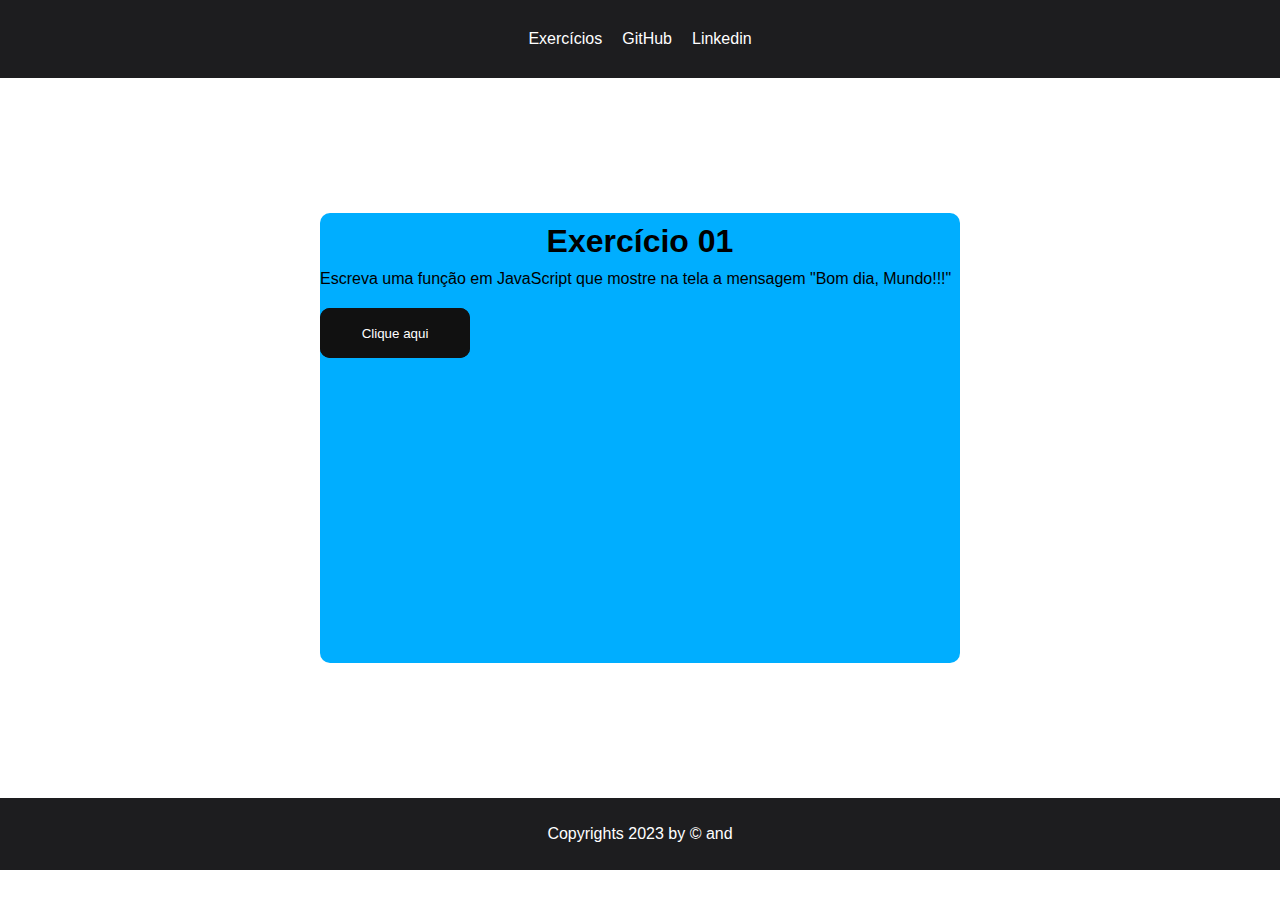
<file: Exercício 01/index.html>
<!DOCTYPE html>
<html lang="en">

<head>
    <meta charset="UTF-8">
    <meta http-equiv="X-UA-Compatible" content="IE=edge">
    <meta name="viewport" content="width=device-width, initial-scale=1.0">
    <title>Exercício 01</title>
    <script src="js/ex01.js" defer></script>
    <link rel="stylesheet" href="css/style.css">
    <link rel="shortcut icon" href="/img/faviconJS.png" type="image/x-icon">
</head>

<body>
    <header>
        <nav>
            <ul>
                <li>Exercícios</li>
                <li> <a href="https://github.com/luvsscorpius" target="_blank"> GitHub </a></li>
                <li> <a href="https://www.linkedin.com/in/andersonvitor1801/" target="_blank"> Linkedin </a></li>
            </ul>
        </nav>
    </header>
    <div id="content">
        <h1>Exercício 01</h1>
        <p>Escreva uma função em JavaScript que mostre na tela a mensagem "Bom dia, Mundo!!!"</p>
        <button onclick="mostrarNaTela()" id="btn">Clique aqui</button>
        <div id="res"></div>
    </div>
    <footer>
        <p>Copyrights 2023 by &#169; <a href="https://www.linkedin.com/in/andersonvitor1801/" target="_blank">and</a>
        </p>
    </footer>
</body>

</html>
</file>
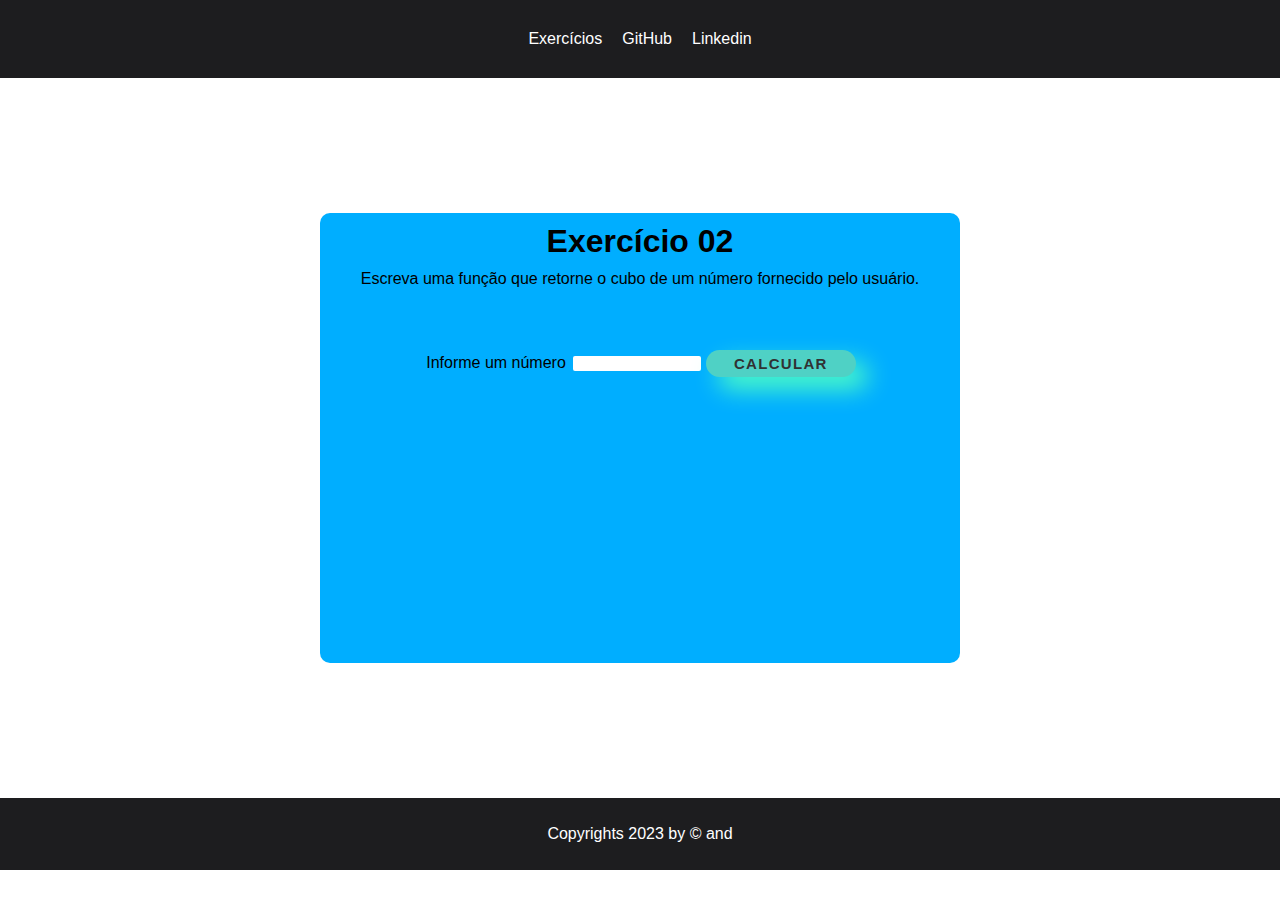
<file: Exercício 02/index.html>
<!DOCTYPE html>
<html lang="en">

<head>
    <meta charset="UTF-8">
    <meta http-equiv="X-UA-Compatible" content="IE=edge">
    <meta name="viewport" content="width=device-width, initial-scale=1.0">
    <title>Exercício 02</title>
    <script src="js/ex02.js" defer></script>
    <link rel="stylesheet" href="css/style.css">
    <link rel="shortcut icon" href="../img/faviconJS.png" type="image/x-icon">
</head>

<body>
    <header>
        <nav>
            <ul>
                <li>Exercícios</li>
                <li> <a href="https://github.com/luvsscorpius" target="_blank"> GitHub </a></li>
                <li> <a href="https://www.linkedin.com/in/andersonvitor1801/" target="_blank"> Linkedin </a></li>
            </ul>
        </nav>
    </header>
    <div id="content">
        <h1>Exercício 02</h1>
        <p>Escreva uma função que retorne o cubo de um número fornecido pelo usuário.</p>
        <div id="content-input">
            <label>Informe um número</label>
            <input type="number" id="numero"></br><br>
            <button type="submit" onclick="calcularCubo()" id="btn">Calcular</button>
        </div>
        <div id="res"></div>
    </div>
    <footer>
        <p>Copyrights 2023 by &#169; <a href="https://www.linkedin.com/in/andersonvitor1801/" target="_blank">and</a>
        </p>
    </footer>
</body>

</html>
</file>
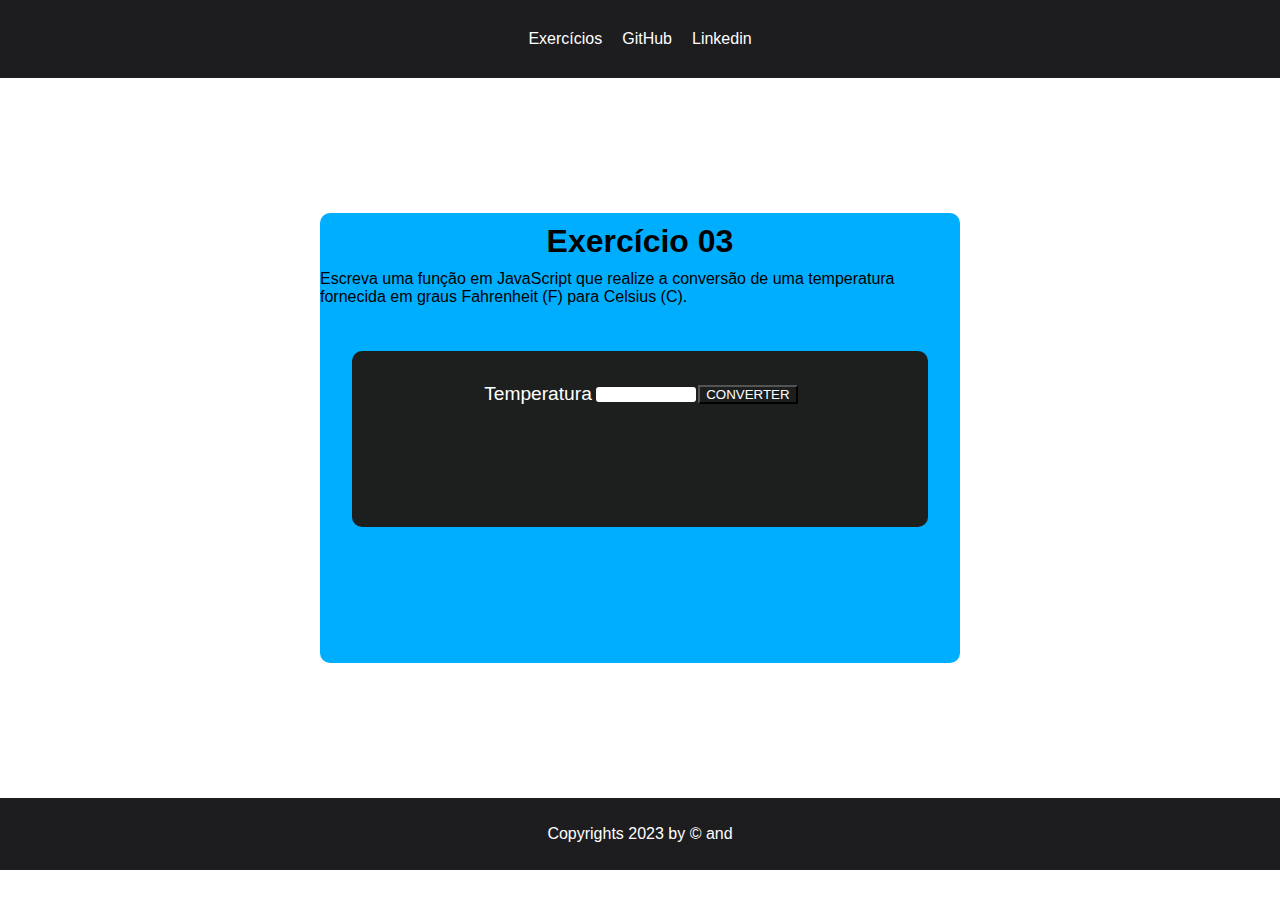
<file: Exercício 03/index.html>
<!DOCTYPE html>
<html lang="pt-br">

<head>
    <meta charset="UTF-8">
    <meta http-equiv="X-UA-Compatible" content="IE=edge">
    <meta name="viewport" content="width=device-width, initial-scale=1.0">
    <title>Exercício 03</title>
    <script src="js/ex03.js" defer></script>
    <link rel="stylesheet" href="css/style.css">
    <link rel="shortcut icon" href="../img/faviconJS.png" type="image/x-icon">
</head>

<body>
    <header>
        <nav>
            <ul>
                <li>Exercícios</li>
                <li> <a href="https://github.com/luvsscorpius" target="_blank"> GitHub </a></li>
                <li> <a href="https://www.linkedin.com/in/andersonvitor1801/" target="_blank"> Linkedin </a></li>
            </ul>
        </nav>
    </header>
    <div id="content">
        <h1>Exercício 03</h1>
        <p>Escreva uma função em JavaScript que realize a conversão de uma temperatura fornecida em graus Fahrenheit (F)
            para Celsius (C).</p>
        <div id="content-items">
            <div id="content-input">
                <label>Temperatura</label>
                <input type="number" id="numero">
                <button type="submit" id="btn">Converter</button>
            </div>
            <div id="res"></div>
        </div>
    </div>
    <footer>
        <p>Copyrights 2023 by &#169; <a href="https://www.linkedin.com/in/andersonvitor1801/" target="_blank">and</a>
        </p>
    </footer>
</body>

</html>
</file>
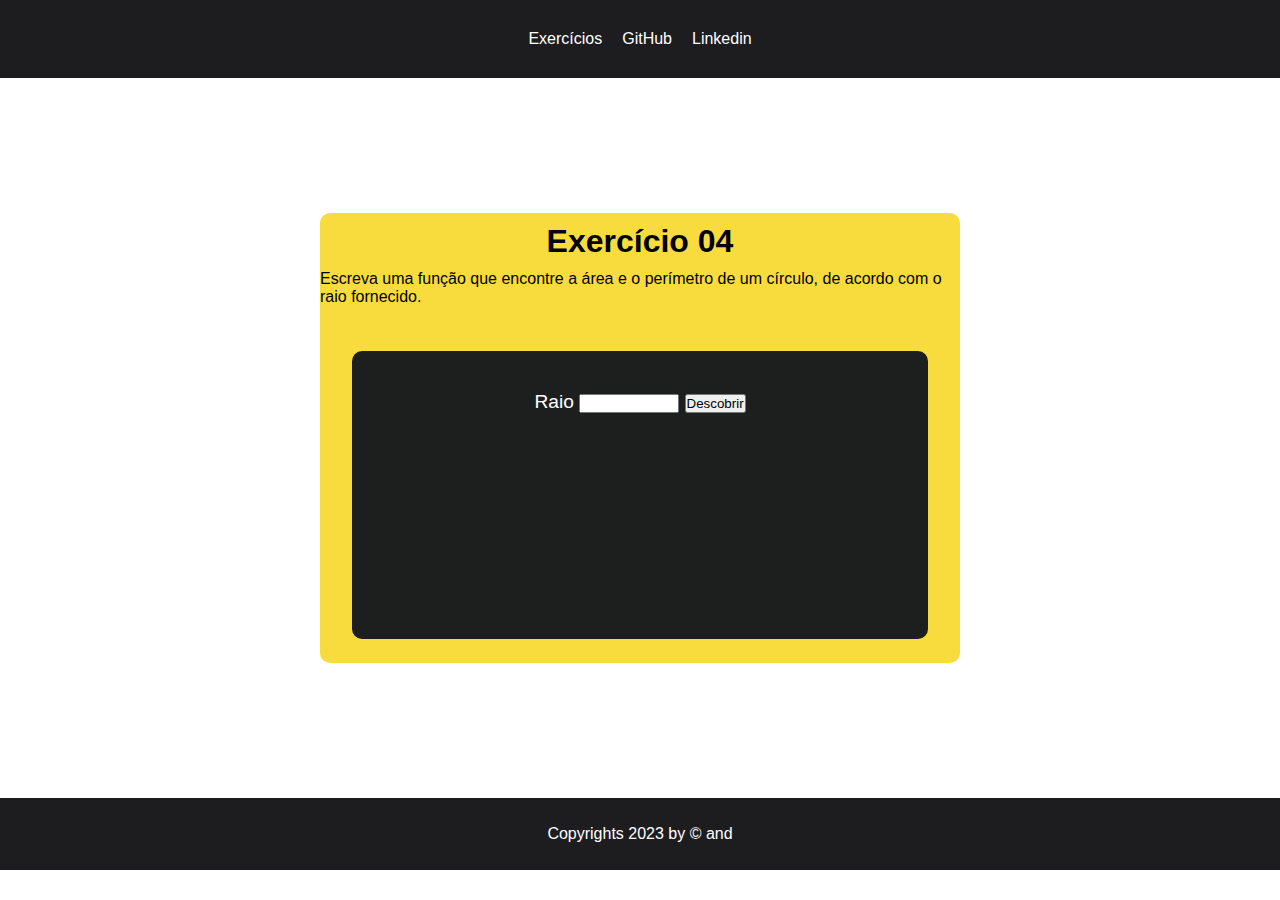
<file: Exercício 04/index.html>
<!DOCTYPE html>
<html lang="en">

<head>
    <meta charset="UTF-8">
    <meta http-equiv="X-UA-Compatible" content="IE=edge">
    <meta name="viewport" content="width=device-width, initial-scale=1.0">
    <title>Exercício 01</title>
    <script src="js/ex04.js" defer></script>
    <link rel="stylesheet" href="css/style.css">
    <link rel="shortcut icon" href="../img/faviconJS.png" type="image/x-icon">
</head>

<body>
    <header>
        <nav>
            <ul>
                <li>Exercícios</li>
                <li> <a href="https://github.com/luvsscorpius" target="_blank"> GitHub </a></li>
                <li> <a href="https://www.linkedin.com/in/andersonvitor1801/" target="_blank"> Linkedin </a></li>
            </ul>
        </nav>
    </header>
    <div id="content">
        <h1>Exercício 04</h1>
        <p>Escreva uma função que encontre a área e o perímetro de um círculo, de acordo com o raio fornecido.</p>
        <div id="content-item">
            <div id="content-input">
                <label>Raio</label>
                <input type="number" id="numero">
                <button type="submit" id="btn" onclick="raio()">Descobrir</button>
            </div>
            <div id="res"></div>
        </div>
    </div>
    <footer>
        <p>Copyrights 2023 by &#169; <a href="https://www.linkedin.com/in/andersonvitor1801/" target="_blank">and</a></p>
    </footer>
</body>

</html>
</file>
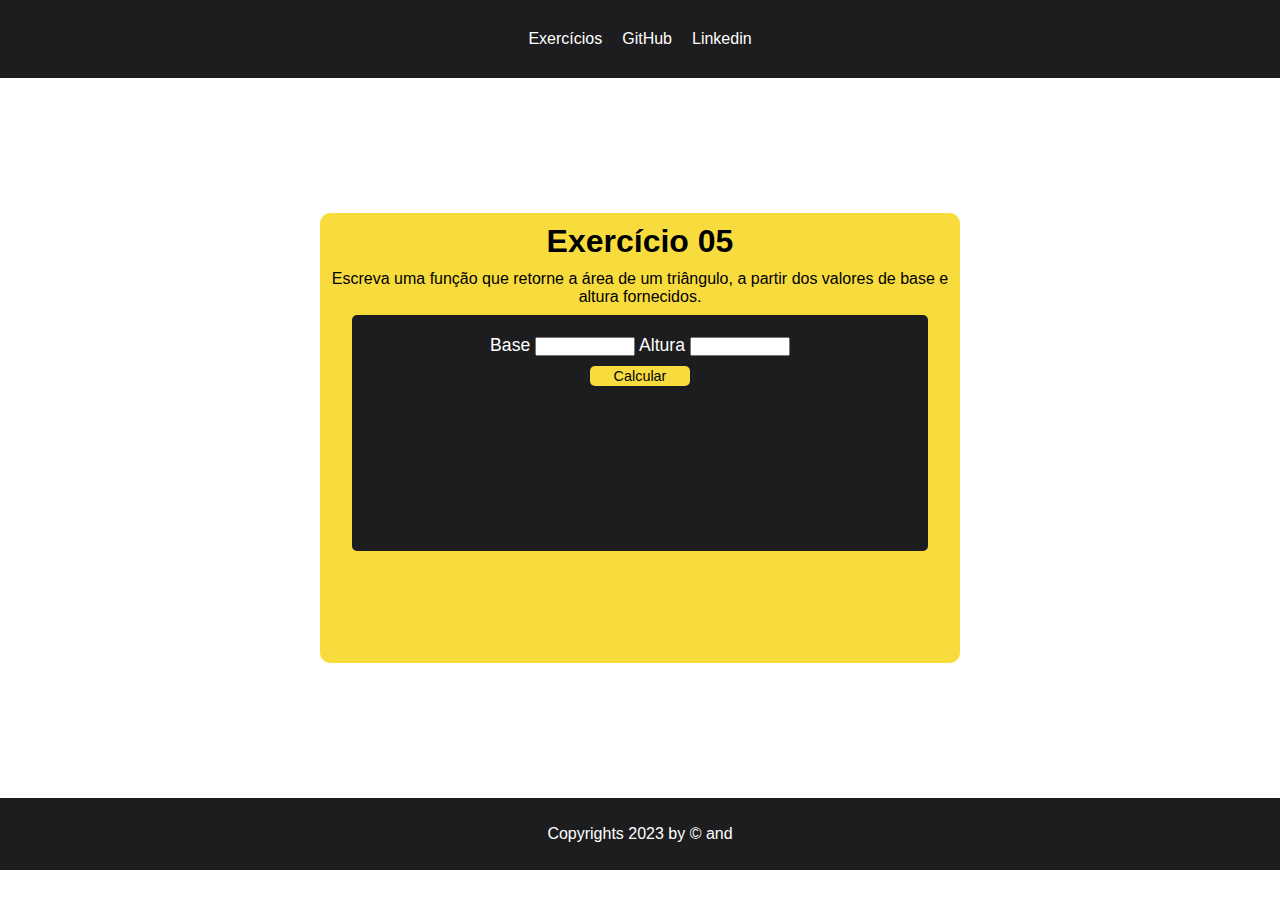
<file: Exercício 05/index.html>
<!DOCTYPE html>
<html lang="pt-br">

<head>
    <meta charset="UTF-8">
    <meta http-equiv="X-UA-Compatible" content="IE=edge">
    <meta name="viewport" content="width=device-width, initial-scale=1.0">
    <title>Exercício 05</title>
    <script src="js/ex05.js" defer></script>
    <link rel="stylesheet" href="css/style.css">
    <link rel="shortcut icon" href="../img/faviconJS.png" type="image/x-icon">
</head>

<body>
    <header>
        <nav>
            <ul>
                <li>Exercícios</li>
                <li> <a href="https://github.com/luvsscorpius" target="_blank"> GitHub </a></li>
                <li> <a href="https://www.linkedin.com/in/andersonvitor1801/" target="_blank"> Linkedin </a></li>
            </ul>
        </nav>
    </header>
    <div id="content">
        <h1>Exercício 05</h1>
        <p>Escreva uma função que retorne a área de um triângulo, a partir dos valores de base e altura fornecidos.</p>
        <div id="content-items">
            <div id="content-input">
                <label for="base">Base</label>
                <input type="number" name="base" id="base">
                <label for="altura">Altura</label>
                <input type="number" name="altura" id="altura"><br />
                <button type="submit" id="calcular">Calcular</button>
            </div>
            <div id="res"></div>
        </div>
    </div>
    <footer>
        <p>Copyrights 2023 by &#169; <a href="https://www.linkedin.com/in/andersonvitor1801/" target="_blank">and</a>
        </p>
    </footer>
</body>

</html>
</file>
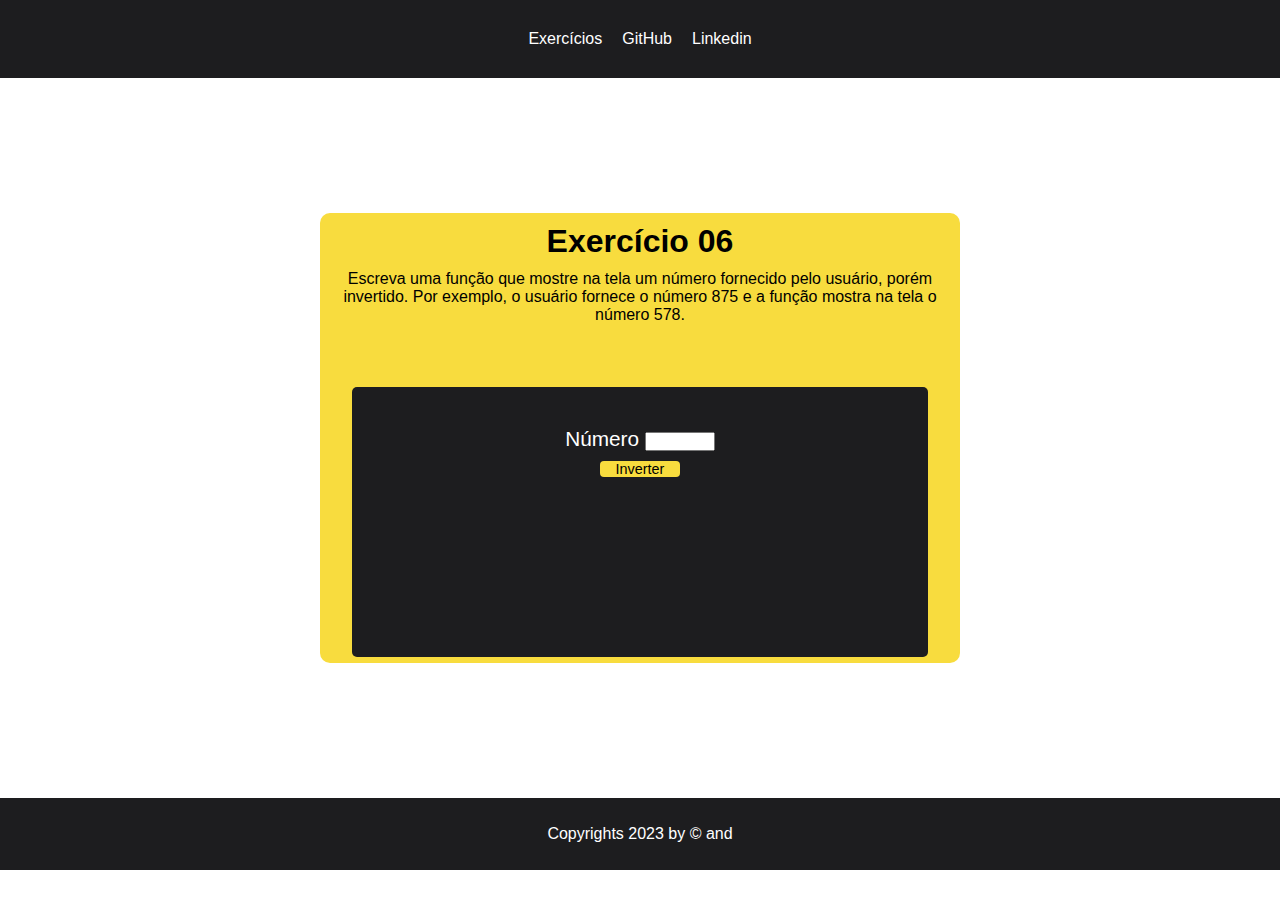
<file: Exercício 06/index.html>
<!DOCTYPE html>
<html lang="pt-br">

<head>
    <meta charset="UTF-8">
    <meta http-equiv="X-UA-Compatible" content="IE=edge">
    <meta name="viewport" content="width=device-width, initial-scale=1.0">
    <title>Exercício 06</title>
    <script src="js/ex06.js" defer></script>
    <link rel="stylesheet" href="css/style.css">
    <link rel="shortcut icon" href="../img/faviconJS.png" type="image/x-icon">
</head>

<body>
    <header>
        <nav>
            <ul>
                <li>Exercícios</li>
                <li> <a href="https://github.com/luvsscorpius" target="_blank"> GitHub </a></li>
                <li> <a href="https://www.linkedin.com/in/andersonvitor1801/" target="_blank"> Linkedin </a></li>
            </ul>
        </nav>
    </header>
    <div id="content">
        <h1>Exercício 06</h1>
        <p>Escreva uma função que mostre na tela um número fornecido pelo usuário, porém invertido. Por exemplo, o
            usuário fornece o número 875 e a função mostra na tela o número 578.</p>
        <div id="content-items">
            <div id="content-input">
                <label for="num">Número</label>
                <input type="number" name="num" id="num"><br/>
                <button type="submit" id="btn">Inverter</button>
            </div>
            <div id="res"></div>
        </div>
    </div>
    <footer>
        <p>Copyrights 2023 by &#169; <a href="https://www.linkedin.com/in/andersonvitor1801/" target="_blank">and</a>
        </p>
    </footer>
</body>

</html>
</file>
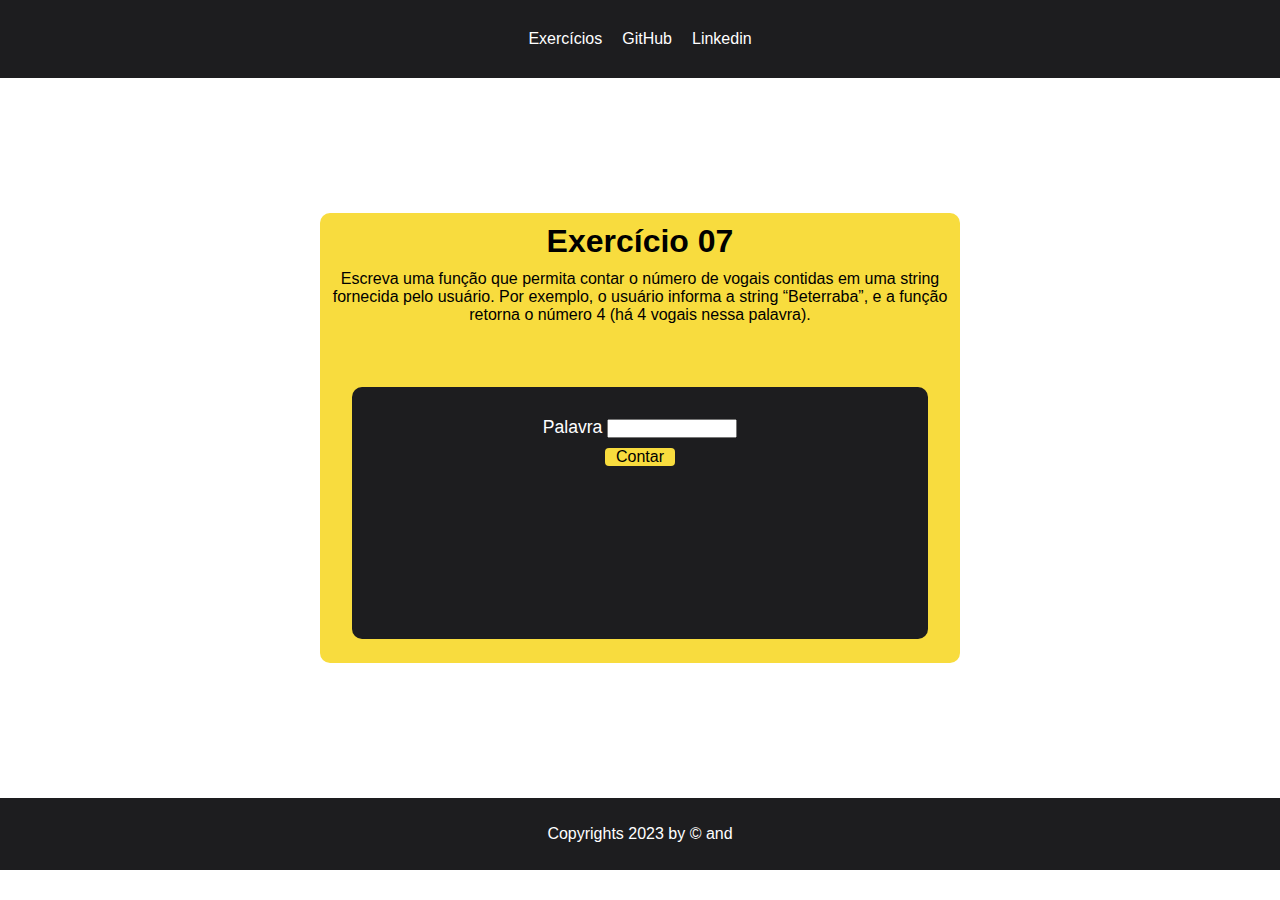
<file: Exercício 07/index.html>
<!DOCTYPE html>
<html lang="en">

<head>
    <meta charset="UTF-8">
    <meta http-equiv="X-UA-Compatible" content="IE=edge">
    <meta name="viewport" content="width=device-width, initial-scale=1.0">
    <title>Exercício 07</title>
    <script src="js/ex07.js" defer></script>
    <link rel="stylesheet" href="css/style.css">
    <link rel="shortcut icon" href="../img/faviconJS.png" type="image/x-icon">
</head>

<body>
    <header>
        <nav>
            <ul>
                <li>Exercícios</li>
                <li> <a href="https://github.com/luvsscorpius" target="_blank"> GitHub </a></li>
                <li> <a href="https://www.linkedin.com/in/andersonvitor1801/" target="_blank"> Linkedin </a></li>
            </ul>
        </nav>
    </header>
    <div id="content">
        <h1>Exercício 07</h1>
        <p>Escreva uma função que permita contar o número de vogais contidas em uma string fornecida pelo usuário. Por exemplo, o usuário informa a string “Beterraba”, e a função retorna o número 4 (há 4 vogais nessa palavra).</p>
        <div id="content-items">
            <div id="content-input">
                <label for="entrada">Palavra</label>
                <input type="text" name="entrada" id="entrada"><br/>
                <button type="submit" id="btn">Contar</button>
            </div>
            <div id="res"></div>
        </div>
    </div>
    <footer>
        <p>Copyrights 2023 by &#169; <a href="https://www.linkedin.com/in/andersonvitor1801/" target="_blank">and</a>
        </p>
    </footer>
</body>

</html>
</file>
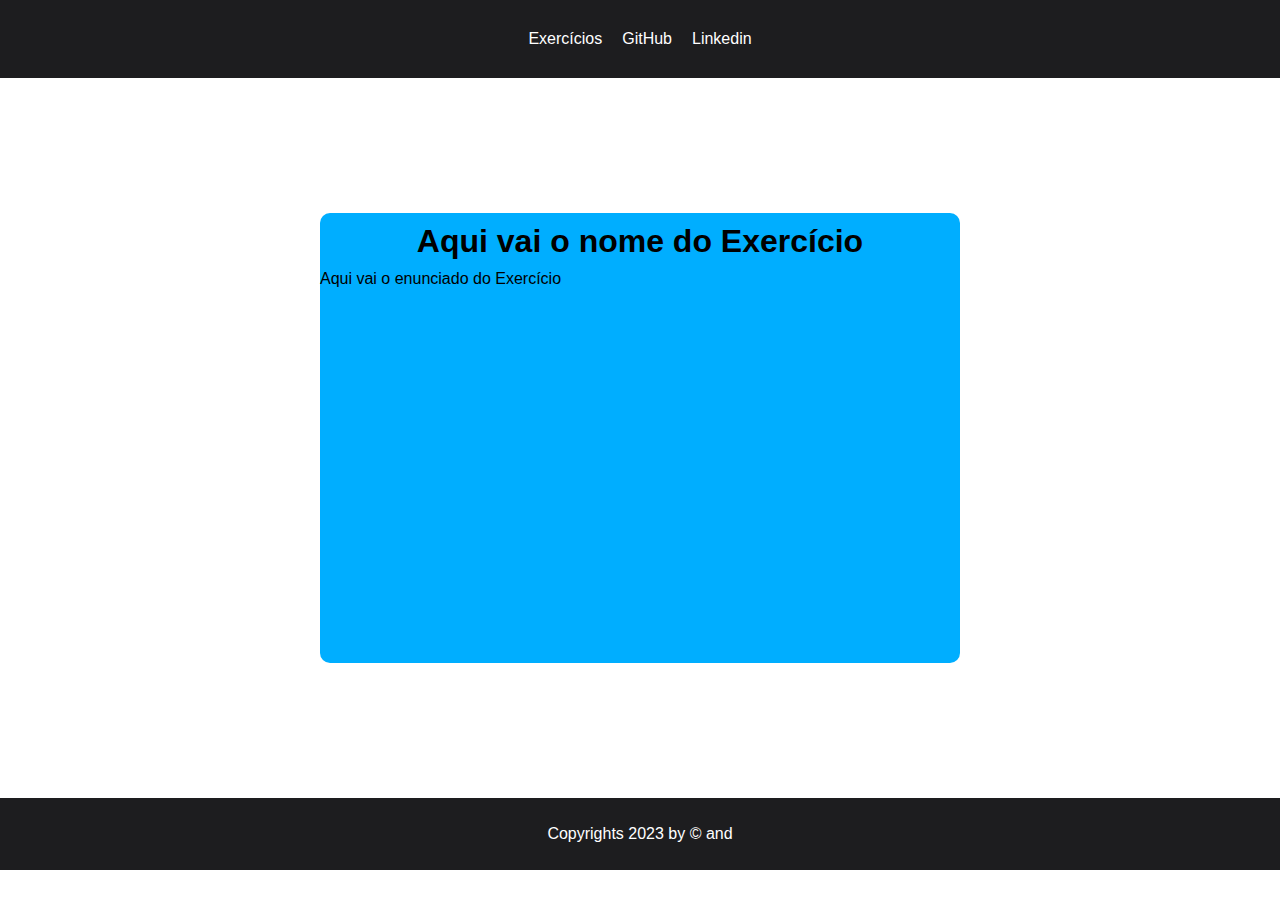
<file: Modelo/index.html>
<!DOCTYPE html>
<html lang="en">

<head>
    <meta charset="UTF-8">
    <meta http-equiv="X-UA-Compatible" content="IE=edge">
    <meta name="viewport" content="width=device-width, initial-scale=1.0">
    <title>Exercício 01</title>
    <script src="js/ex01.js" defer></script>
    <link rel="stylesheet" href="css/style.css">
</head>

<body>
    <header>
        <nav>
            <ul>
                <li>Exercícios</li>
                <li> <a href="https://github.com/luvsscorpius" target="_blank"> GitHub </a></li>
                <li> <a href="https://www.linkedin.com/in/andersonvitor1801/" target="_blank"> Linkedin </a></li>
            </ul>
        </nav>
    </header>
    <div id="content">
        <h1>Aqui vai o nome do Exercício</h1>
        <p>Aqui vai o enunciado do Exercício</p>
        <div id="res"></div>
    </div>
    <footer>
        <p>Copyrights 2023 by &#169; <a href="https://www.linkedin.com/in/andersonvitor1801/" target="_blank">and</a>
        </p>
    </footer>
</body>

</html>
</file>
<file: Exercício 01/css/style.css>
* {
    margin: 0;
    padding: 0;
    box-sizing: border-box;
    font-family: Verdana, Geneva, Tahoma, sans-serif;
    text-decoration: none;
    list-style: none;
}

a {
    color: #fff;
}

/* Header */

header {
    background-color: #1d1d1f;
    padding: 20px;
}

nav ul {
    display: flex;
    justify-content: center;
    color: #fff;
}

nav ul li {
    padding: 10px;
}

nav ul li:hover {
    opacity: 0.85;
    cursor: pointer;
}

/* Content */

#content {
    background-color: rgb(0, 174, 255);
    width: 50vw;
    height: 50vh;
    margin: 15vh auto;
    border-radius: 10px;
}

#content h1 {
    display: flex;
    justify-content: center;
    padding: 10px;
}

#content p {
    display: flex;
}

/* Button */

#btn {
    width: 150px;
    height: 50px;
    margin-top: 20px;
    border: none;
    outline: none;
    color: #fff;
    background: #111;
    cursor: pointer;
    position: relative;
    z-index: 0;
    border-radius: 10px;
}

#btn:before {
    content: '';
    background: linear-gradient(45deg, #ff0000, #ff7300, #fffb00, #48ff00, #00ffd5, #002bff, #7a00ff, #ff00c8, #ff0000);
    position: absolute;
    top: -2px;
    left: -2px;
    background-size: 400%;
    z-index: -1;
    filter: blur(5px);
    width: calc(100% + 4px);
    height: calc(100% + 4px);
    animation: glowing 20px linear infinite;
    opacity: 0;
    transition: opacity .3s ease-in-out;
    border-radius: 10px;
}

#btn:active {
    color: #000;
}

#btn:active:after {
    background: transparent;
}

#btn:hover:before {
    opacity: 1;
}

#btn:after {
    z-index: -1;
    content: '';
    position: absolute;
    width: 100%;
    height: 100%;
    background: #111;
    left: 0;
    top: 0;
    border-radius: 10px;
}

@keyframes glowing {
    0% {
        background-position: 0 0;
    }

    50% {
        background-position: 400% 0;
    }

    100% {
        background-position: 0 0;
    }
}

/* Div resultado */

#res {
    margin: 5vh auto;
    width: 40vw;
    height: 10vh;
    border-radius: 10px;
    text-align: center;
}

/* footer */

footer {
    background-color: #1d1d1f;
    color: #fff;
    height: 8vh;
    display: flex;
    align-items: center;
    justify-content: center;
}
</file>
<file: Exercício 02/css/style.css>
* {
    margin: 0;
    padding: 0;
    box-sizing: border-box;
    font-family: Verdana, Geneva, Tahoma, sans-serif;
    text-decoration: none;
    list-style: none;
}

a {
    color: #fff;
}

/* Header */

header {
    background-color: #1d1d1f;
    padding: 20px;
}

nav ul {
    display: flex;
    justify-content: center;
    color: #fff;
}

nav ul li {
    padding: 10px;
}

nav ul li:hover {
    opacity: 0.85;
    cursor: pointer;
}

/* Content */

#content {
    background-color: rgb(0, 174, 255);
    width: 50vw;
    height: 50vh;
    margin: 15vh auto;
    border-radius: 10px;
}

#content h1 {
    display: flex;
    justify-content: center;
    padding: 10px;
}

#content p {
    display: flex;
    margin-bottom: 30px;
    display: flex;
    align-items: center;
    justify-content: center;
}

#content-input {
    display: flex;
    align-items: center;
    justify-content: center;
    height: 10vh;
}

#content label {
    padding: 2px;
}

#content input {
    width: 10vw;
    text-align: center;
    outline: none;
    border-radius: 2px;
    border: transparent;
    margin: 5px;
}

/* Button */

#btn {
    min-width: 150px;
    font-size: 15px;
    text-transform: uppercase;
    letter-spacing: 1.3px;
    font-weight: 700;
    color: #313133;
    background: #4fd1c5;
    border: none;
    border-radius: 1000px;
    box-shadow: 12px 12px 24px rgba(79, 289, 197, 1);
    transition: all 0.3 ease-in-out 0s;
    cursor: pointer;
    outline: none;
    position: relative;
    padding: 5px;
}

#btn:hover {
    background-color: #4bbdaf;
}

/* Div resultado */

#res {
    margin: 5vh auto;
    width: 40vw;
    height: 10vh;
    border-radius: 10px;
    text-align: center;
}

/* footer */

footer {
    background-color: #1d1d1f;
    color: #fff;
    height: 8vh;
    display: flex;
    align-items: center;
    justify-content: center;
}
</file>
<file: Exercício 03/css/style.css>
* {
    margin: 0;
    padding: 0;
    box-sizing: border-box;
    font-family: Verdana, Geneva, Tahoma, sans-serif;
    text-decoration: none;
    list-style: none;
}

a {
    color: #fff;
}

/* Header */

header {
    background-color: #1d1d1f;
    padding: 20px;
}

nav ul {
    display: flex;
    justify-content: center;
    color: #fff;
}

nav ul li {
    padding: 10px;
}

nav ul li:hover {
    opacity: 0.85;
    cursor: pointer;
}

/* Content */

#content {
    background-color: rgb(0, 174, 255);
    width: 50vw;
    height: 50vh;
    margin: 15vh auto;
    border-radius: 10px;
}

#content h1 {
    display: flex;
    justify-content: center;
    padding: 10px;
}

#content p {
    display: flex;
}

#content-items {
    background-color: #1d1f1f;
    width: 45vw;
    margin: 5vh auto;
    border-radius: 10px;
    color: #fff;
    display: flex;
    flex-direction: column;
    justify-content: center;
    align-items: center;
}

#content-input {
    display: flex;
    align-items: center;
    justify-content: center;
    margin: 30px 0;
}

#content label {
    padding: 2px;
    font-size: 1.2rem;
}

#content input {
    margin: 2px;
    text-align: center;
    width: 100px;
    border-radius: 3px;
    border: none;
    outline: none;
}

/* Button */

#btn {
    background: #1d1f1f;
    color: #fff;
    text-transform: uppercase;
    width: 100px;
    text-align: center;
    transition: all .5s ease;
}

#btn:hover {
    opacity: 0.7;
    color: #fff;
    cursor: pointer;
}

/* Div resultado */

#res {
    margin: 5vh auto;
    width: 40vw;
    display: flex;
    align-items: center;
    justify-content: center;
    border-radius: 10px;
    text-align: center;
}

/* footer */

footer {
    background-color: #1d1d1f;
    color: #fff;
    height: 8vh;
    display: flex;
    align-items: center;
    justify-content: center;
}
</file>
<file: Exercício 04/css/style.css>
* {
    margin: 0;
    padding: 0;
    box-sizing: border-box;
    font-family: Verdana, Geneva, Tahoma, sans-serif;
    text-decoration: none;
    list-style: none;
}

a {
    color: #fff;
}

/* Header */

header {
    background-color: #1d1d1f;
    padding: 20px;
}

nav ul {
    display: flex;
    justify-content: center;
    color: #fff;
}

nav ul li {
    padding: 10px;
}

nav ul li:hover {
    opacity: 0.85;
    cursor: pointer;
}

/* Content */

#content {
    background-color: #F8DC3E;
    width: 50vw;
    height: 50vh;
    margin: 15vh auto;
    border-radius: 10px;
}

#content h1 {
    display: flex;
    justify-content: center;
    padding: 10px;
}

#content p {
    display: flex;
}

#content-item {
    background-color: #1d1f1f;
    width: 45vw;
    height: 32vh;
    margin: 5vh auto;
    border-radius: 10px;
    color: #fff;
    display: flex;
    flex-direction: column;
    justify-content: center;
    align-items: center;
}

#content-input {
    margin: 40px;
    font-size: 1.2rem;
}

#content-input input {
    width: 100px;
    text-align: center;
}

/* button */

#btn {
    cursor: pointer;
}

/* Div resultado */

#res {
    margin: auto;
    width: 40vw;
    height: 10vh;
    border-radius: 10px;
    text-align: center;
}

/* footer */

footer {
    background-color: #1d1d1f;
    color: #fff;
    height: 8vh;
    display: flex;
    align-items: center;
    justify-content: center;
}
</file>
<file: Exercício 05/css/style.css>
* {
    margin: 0;
    padding: 0;
    box-sizing: border-box;
    font-family: Verdana, Geneva, Tahoma, sans-serif;
    text-decoration: none;
    list-style: none;
}

a {
    color: #fff;
}

/* Header */

header {
    background-color: #1d1d1f;
    padding: 20px;
}

nav ul {
    display: flex;
    justify-content: center;
    color: #fff;
}

nav ul li {
    padding: 10px;
}

nav ul li:hover {
    opacity: 0.85;
    cursor: pointer;
}

/* Content */

#content {
    background-color: #F8DC3E;
    width: 50vw;
    height: 50vh;
    margin: 15vh auto;
    border-radius: 10px;
}

#content h1 {
    display: flex;
    justify-content: center;
    padding: 10px;
}

#content p {
    display: flex;
    text-align: center;
}

#content-items {
    background-color: #1d1d1f;
    width: 45vw;
    margin: 1vh auto;
    border-radius: 5px;
    text-align: center;
    color: #fff;
}

#content-input {
    padding: 20px;
    font-weight: 400;
    font-size: 1.1rem;
}

#content-input input {
    width: 100px;
    text-align: center;
}

#calcular {
    background-color: #F8DC3E;
    width: 100px;
    font-size: 0.9rem;
    margin: 10px;
    border-radius: 5px;
    transition: all .5s;
    border: #F8DC3E;
    height: 20px;
}

#calcular:hover {
    cursor: pointer;
    opacity: 0.85;
}

/* Div resultado */

#res {
    margin: 5vh auto;
    width: 40vw;
    height: 10vh;
    border-radius: 10px;
    text-align: center;
}

/* footer */

footer {
    background-color: #1d1d1f;
    color: #fff;
    height: 8vh;
    display: flex;
    align-items: center;
    justify-content: center;
}
</file>
<file: Exercício 06/css/style.css>
* {
    margin: 0;
    padding: 0;
    box-sizing: border-box;
    font-family: Verdana, Geneva, Tahoma, sans-serif;
    text-decoration: none;
    list-style: none;
}

a {
    color: #fff;
}

/* Header */

header {
    background-color: #1d1d1f;
    padding: 20px;
}

nav ul {
    display: flex;
    justify-content: center;
    color: #fff;
}

nav ul li {
    padding: 10px;
}

nav ul li:hover {
    opacity: 0.85;
    cursor: pointer;
}

/* Content */

#content {
    background-color: #F8DC3E;
    width: 50vw;
    height: 50vh;
    margin: 15vh auto;
    border-radius: 10px;
}

#content h1 {
    display: flex;
    justify-content: center;
    padding: 10px;
}

#content p {
    display: flex;
    text-align: center;
}

#content-items {
    background-color: #1d1d1f;
    width: 45vw;
    height: 30vh;
    margin: 7vh auto;
    text-align: center;
    color: #fff;
    border-radius: 5px;
}

#content-input {
    font-size: 1.3rem;
    font-weight: 400;
    padding: 40px;
}

#content-input input {
    width: 70px;
    text-align: center;
}

#btn {
    background-color: #F8DC3E;
    width: 80px;
    border: #F8DC3E;
    border-radius: 4px;
    font-size: 0.90rem;
    transition: all .5s;
    margin: 10px;
}

#btn:hover {
    opacity: 0.85;
    cursor: pointer;
}

/* Div resultado */

#res {
    margin: 0vh auto;
    width: 40vw;
    height: 10vh;
    border-radius: 10px;
    text-align: center;
}

/* footer */

footer {
    background-color: #1d1d1f;
    color: #fff;
    height: 8vh;
    display: flex;
    align-items: center;
    justify-content: center;
}
</file>
<file: Exercício 07/css/style.css>
* {
    margin: 0;
    padding: 0;
    box-sizing: border-box;
    font-family: Verdana, Geneva, Tahoma, sans-serif;
    text-decoration: none;
    list-style: none;
}

a {
    color: #fff;
}

/* Header */

header {
    background-color: #1d1d1f;
    padding: 20px;
}

nav ul {
    display: flex;
    justify-content: center;
    color: #fff;
}

nav ul li {
    padding: 10px;
}

nav ul li:hover {
    opacity: 0.85;
    cursor: pointer;
}

/* Content */

#content {
    background-color: #F8DC3E;
    width: 50vw;
    height: 50vh;
    margin: 15vh auto;
    border-radius: 10px;
}

#content h1 {
    display: flex;
    justify-content: center;
    padding: 10px;
}

#content p {
    display: flex;
    text-align: center;
}

#content-items {
    background-color: #1d1d1f;
    text-align: center;
    margin: 7vh auto;
    height: 28vh;
    width: 45vw;
    border-radius: 10px;
    color: #fff;
}

#content-input {
    font-size: 1.1rem;
    padding: 30px;
}

#content-input input {
    width: 130px;
    text-align: center;
}

#btn {
    background-color: #F8DC3E;
    width: 70px;
    border: #F8DC3E;
    border-radius: 4px;
    margin: 10px;
    font-size: 1.0rem;
}

#btn:hover {
    opacity: 0.85;
    cursor: pointer;
}

/* Div resultado */

#res {
    margin: 0vh auto;
    width: 40vw;
    display: flex;
    justify-content: center;
    align-items: center;
    height: 10vh;
    border-radius: 10px;
}

/* footer */

footer {
    background-color: #1d1d1f;
    color: #fff;
    height: 8vh;
    display: flex;
    align-items: center;
    justify-content: center;
}
</file>
<file: Modelo/css/style.css>
* {
    margin: 0;
    padding: 0;
    box-sizing: border-box;
    font-family: Verdana, Geneva, Tahoma, sans-serif;
    text-decoration: none;
    list-style: none;
}

a {
    color: #fff;
}

/* Header */

header {
    background-color: #1d1d1f;
    padding: 20px;
}

nav ul {
    display: flex;
    justify-content: center;
    color: #fff;
}

nav ul li {
    padding: 10px;
}

nav ul li:hover {
    opacity: 0.85;
    cursor: pointer;
}

/* Content */

#content {
    background-color: rgb(0, 174, 255);
    width: 50vw;
    height: 50vh;
    margin: 15vh auto;
    border-radius: 10px;
}

#content h1 {
    display: flex;
    justify-content: center;
    padding: 10px;
}

#content p {
    display: flex;
}

/* Div resultado */

#res {
    margin: 5vh auto;
    width: 40vw;
    height: 10vh;
    border-radius: 10px;
    text-align: center;
}

/* footer */

footer {
    background-color: #1d1d1f;
    color: #fff;
    height: 8vh;
    display: flex;
    align-items: center;
    justify-content: center;
}
</file>
